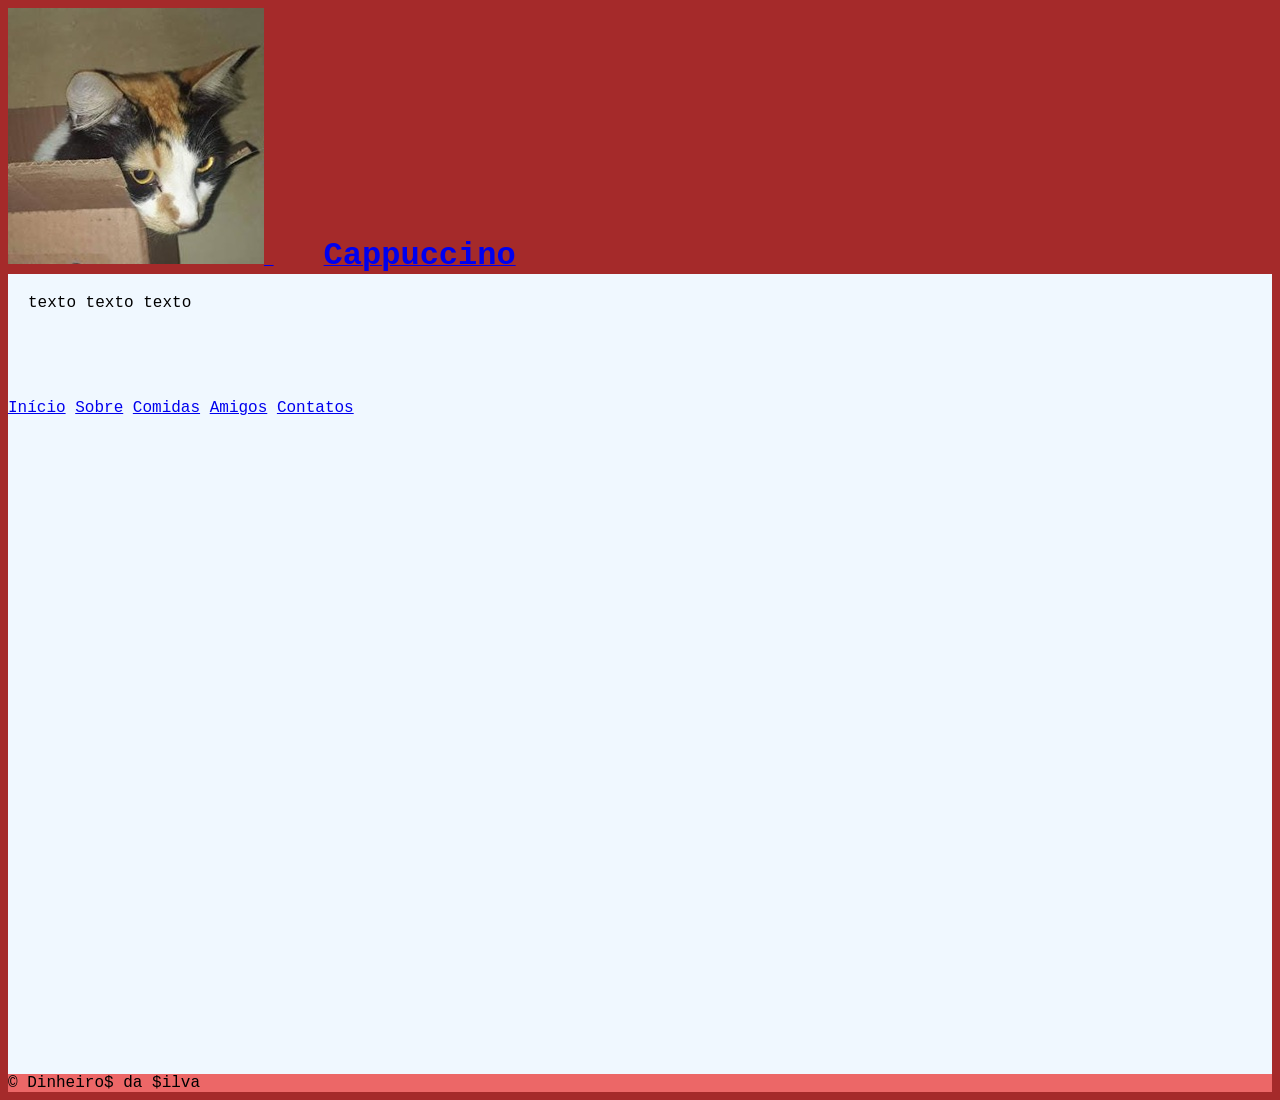
<file: original/index.html>
<!DOCTYPE html>
<html lang="en">
<head>
    <meta charset="UTF-8">
    <link rel="stylesheet" href="/css/style.css">
    <meta name="viewport" content="width=device-width, initial-scale=1.0">
    <title>Cappuccino sem commit O&OverParenthesis;O</title>
</head>
<body>
    <div id="wrap">
        <header>
            <a href="/">
                <img src="/img/cappuccino.png" alt="cappuccino muito fofa na caixinha">
                <h1>Cappuccino</h1>
            </a>
        </header>
        <nav>
            <a href="/"><i class="fa-solid fa-house"></i>In&iacute;cio</a>
            <a href="/about/">Sobre</a>
            <a href="/foods/">Comidas</a>
            <a href="/friends/">Amigos</a>
            <a href="/contact/">Contatos</a>
        </nav>
        <main>
            texto texto texto
        </main>
        <footer>
            &copy; Dinheiro&dollar; da &dollar;ilva
        </footer>
    </div>
</body>
</html>
</file>
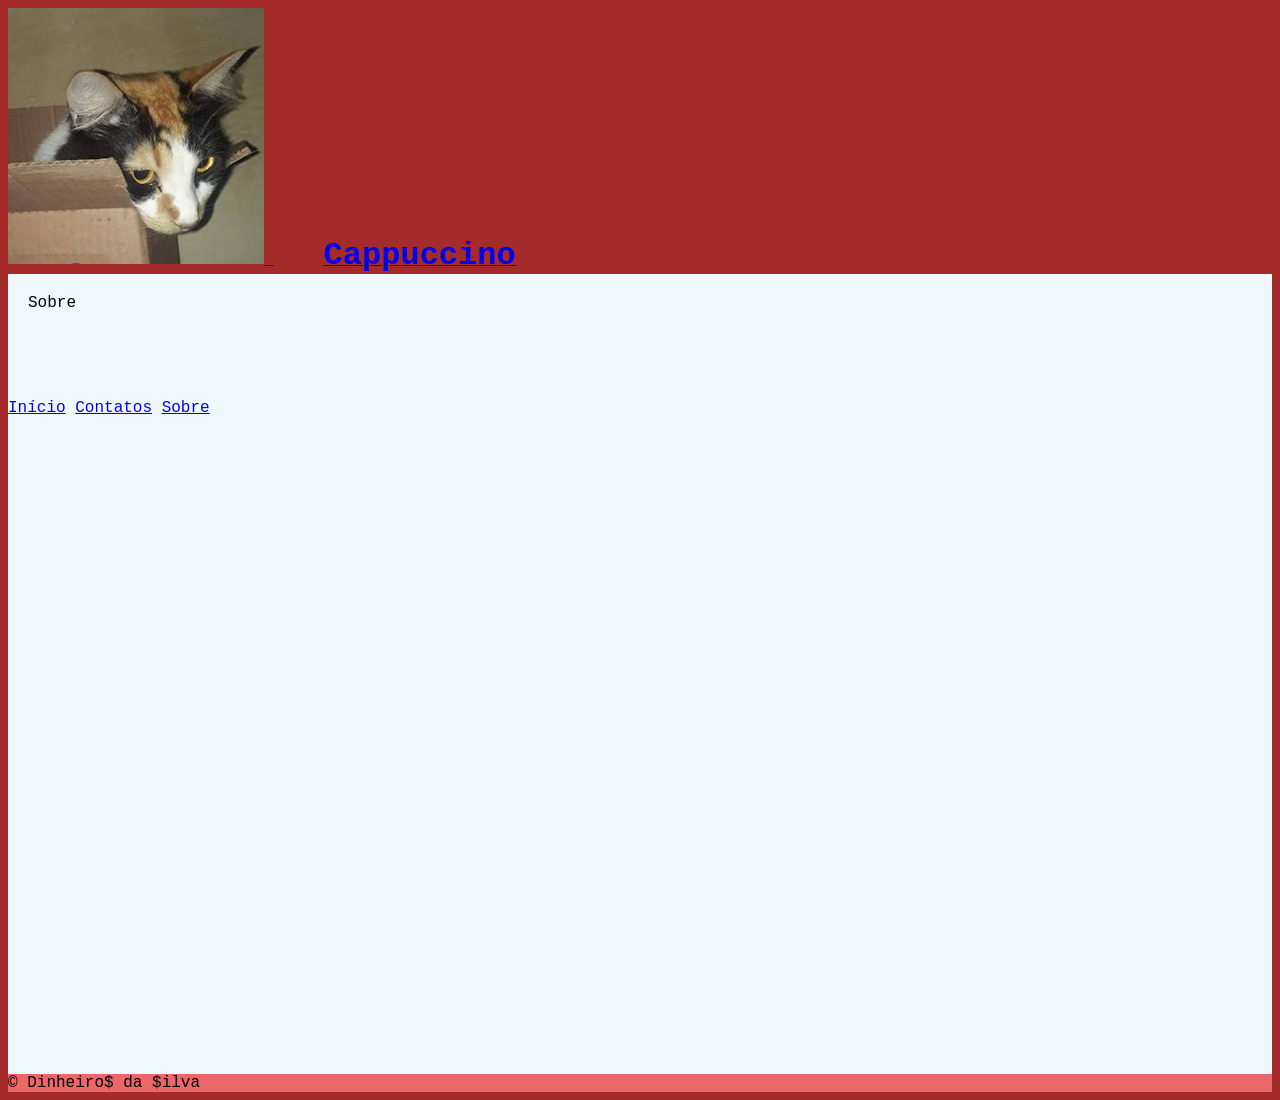
<file: original/about/index.html>
<!DOCTYPE html>
<html lang="en">
<head>
    <meta charset="UTF-8">
    <link rel="stylesheet" href="/css/style.css">
    <meta name="viewport" content="width=device-width, initial-scale=1.0">
    <title>Cappuccino sem commit O&OverParenthesis;O</title>
</head>
<body>
    <div id="wrap">
        <header>
            <a href="/">
                <img src="/img/cappuccino.png" alt="cappuccino muito fofa na caixinha">
                <h1>Cappuccino</h1>
            </a>
        </header>
        <nav>
            <a href="/"><i class="fa-solid fa-house"></i>In&iacute;cio</a>
            <a href="/contact/">Contatos</a>
            <a href="/about/">Sobre</a>
        </nav>
        <main>
            Sobre
        </main>
        <footer>
            &copy; Dinheiro&dollar; da &dollar;ilva
        </footer>
    </div>
</body>
</html>
</file>
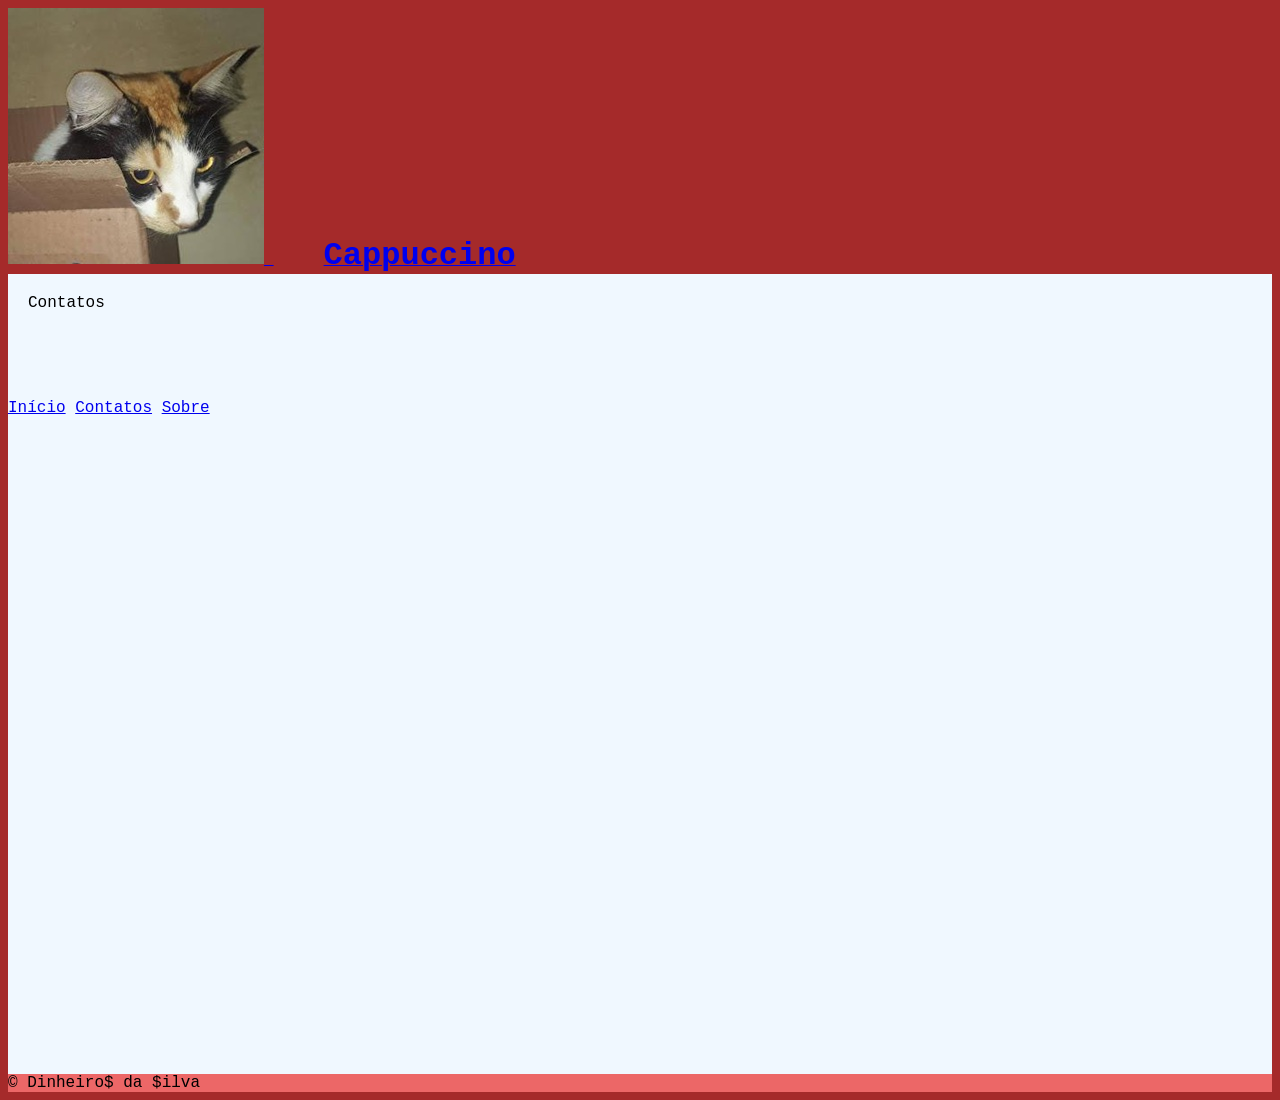
<file: original/contact/index.html>
<!DOCTYPE html>
<html lang="en">
<head>
    <meta charset="UTF-8">
    <link rel="stylesheet" href="/css/style.css">
    <meta name="viewport" content="width=device-width, initial-scale=1.0">
    <title>Cappuccino sem commit O&OverParenthesis;O</title>
</head>
<body>
    <div id="wrap">
        <header>
            <a href="/">
                <img src="/img/cappuccino.png" alt="cappuccino muito fofa na caixinha">
                <h1>Cappuccino</h1>
            </a>
        </header>
        <nav>
            <a href="/"><i class="fa-solid fa-house"></i>In&iacute;cio</a>
            <a href="/contact/">Contatos</a>
            <a href="/about/">Sobre</a>
        </nav>
        <main>
            Contatos
        </main>
        <footer>
            &copy; Dinheiro&dollar; da &dollar;ilva
        </footer>
    </div>
</body>
</html>
</file>
<file: css/style.css>
body {
    background-color: brown;
    font-family: 'Courier New', Courier, monospace;
}
#wrap {
    align-items: center;
}
main {
    height: 760px;
    background-color: aliceblue;
    border-width: 100px;
    padding: 20px;
}
header {
    position: relative;
    display: flex;
   /*align-items: center;*/
    background-color: brown;
    color: aliceblue;
    margin: 0%;
}
footer {
    background-color: #ec6767;
}
#title_link {
    display: flex;
    align-items: center;
}
#title {
    padding-left: 15px;
    padding-top:  0px;
    margin: 0px;
    font-size: 40px;
    font-family:  Verdana, sans-serif;
    color: aliceblue;
    text-decoration: none !important;
}
nav {
    position: absolute;
    transform: translate(0,125px);
}
.tab {
    width: 100px;
    height: 25px;
    background-color: #ec6767;
    border-top-left-radius:  10px;
    border-top-right-radius: 10px;
    border-style: none;
}
.tab:hover {
    background-color: #ffc7c7;
}
.tab.active {
    background-color: aliceblue;
}
#cappuccino {
    width:  150px;
    height: 150px;
    border-top-left-radius:  10px;
    border-top-right-radius: 10px;
}

.content {
    padding: 0;
    margin: 0;
}
h1 {
    margin: 50px;
    display: inline;
}
</file>
